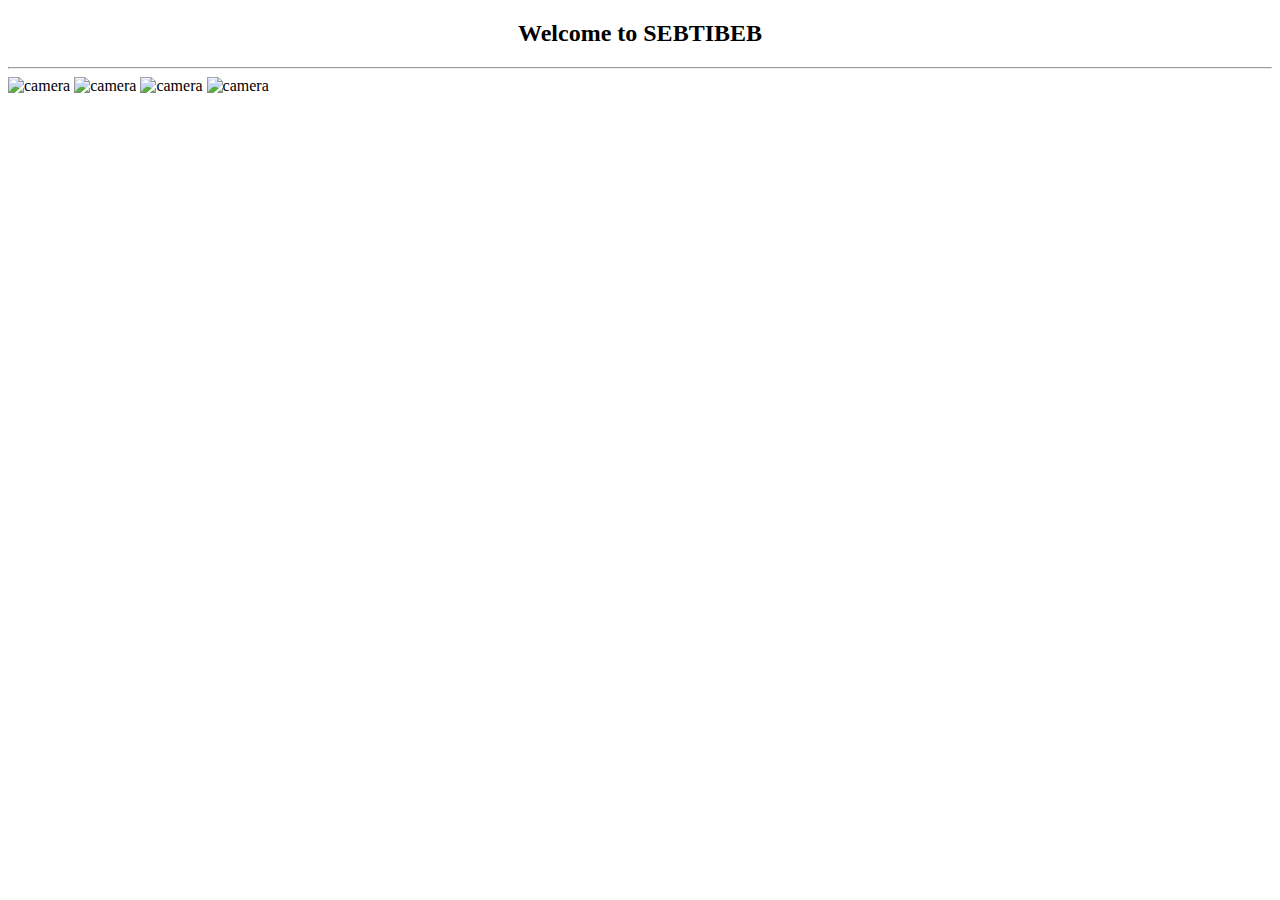
<file: src/main/resources/templates/home/index.html>
<!DOCTYPE html>
<html xmlns:th="http://www.thymeleaf.org"
	xmlns:layout="http://www.ultraq.net.nz/thymeleaf/layout"
	layout:decorate="~{layouts/main-layout}">
<head>
<meta charset="ISO-8859-1">

<title>SEBTIBEB - Home</title>
</head>
<body>
	
	<div class="container" layout:fragment="content">
		<h2 style="text-align: center">Welcome to SEBTIBEB</h2>
		<hr />
		<div id="development">
			<img alt="camera" th:src="@{/images/gold.JPG}">
			<img alt="camera" th:src="@{/images/ceramics.jpg}">
			<img alt="camera" th:src="@{/images/jungle.jpg}">
			<img alt="camera" th:src="@{/images/camera.jpg}">
		</div>
	</div>

</body>
</html>
</file>
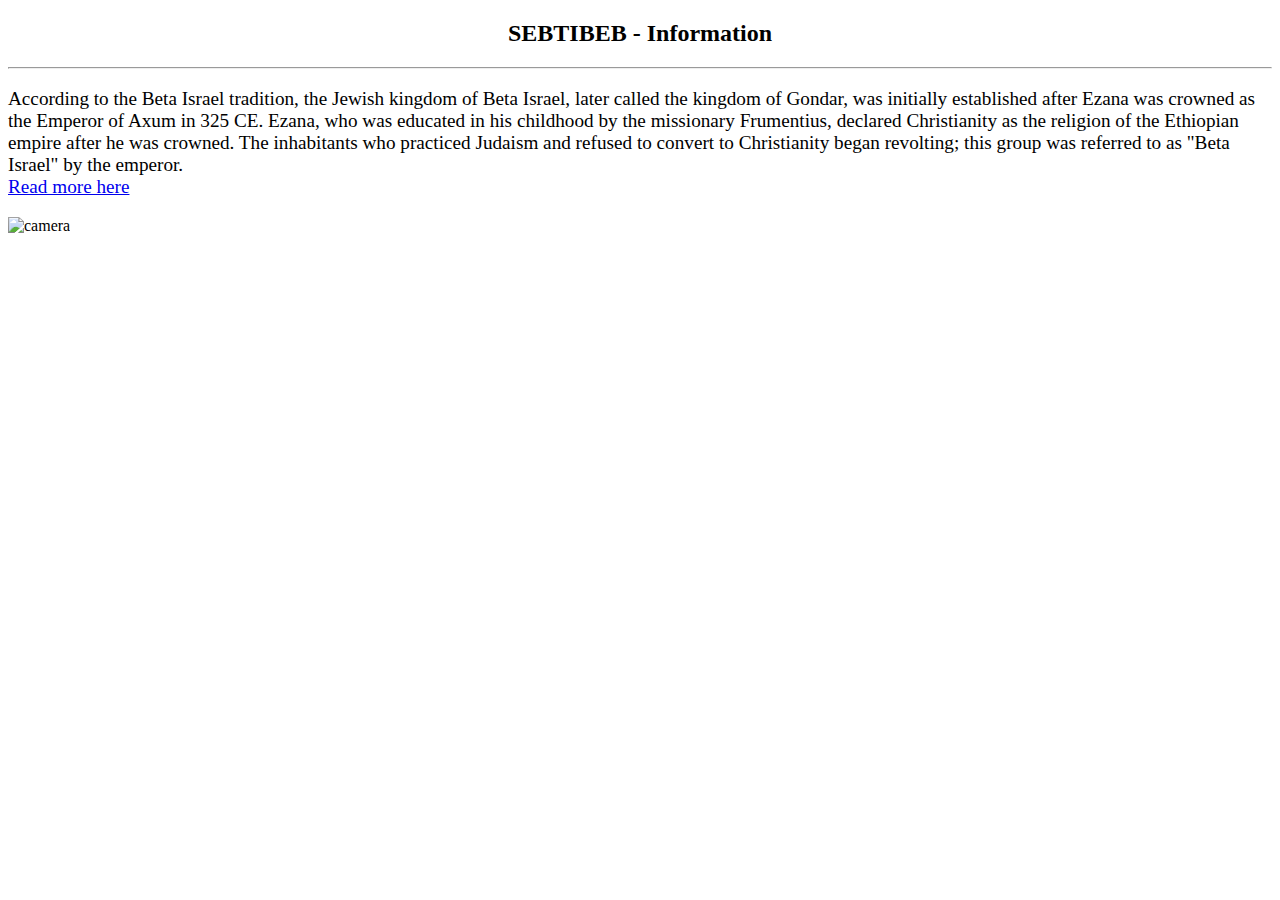
<file: src/main/resources/templates/home/info.html>
<!DOCTYPE html>
<html xmlns:th="http://www.thymeleaf.org"
	xmlns:layout="http://www.ultraq.net.nz/thymeleaf/layout"
	layout:decorate="~{layouts/main-layout}">
<head>
<meta charset="ISO-8859-1">

<title>SEBTIBEB - Information</title>
</head>
<body>
	<div class="container" layout:fragment="content">
		<h2 style="text-align: center">SEBTIBEB - Information</h2>
		<hr />
		<p style="font-size: 1.2em">
			According to the Beta Israel tradition, the Jewish kingdom of Beta
			Israel, later called the kingdom of Gondar, was initially established
			after Ezana was crowned as the Emperor of Axum in 325 CE. Ezana, who
			was educated in his childhood by the missionary Frumentius, declared
			Christianity as the religion of the Ethiopian empire after he was
			crowned. The inhabitants who practiced Judaism and refused to convert
			to Christianity began revolting; this group was referred to as "Beta
			Israel" by the emperor. <br> <a
				href="https://en.wikipedia.org/wiki/History_of_the_Jews_in_Ethiopia">Read
				more here</a>

		</p>
		<div id="development">
			<img alt="camera" th:src="@{/images/gold.JPG}">
		</div>
		
	</div>
</body>
</html>
</file>
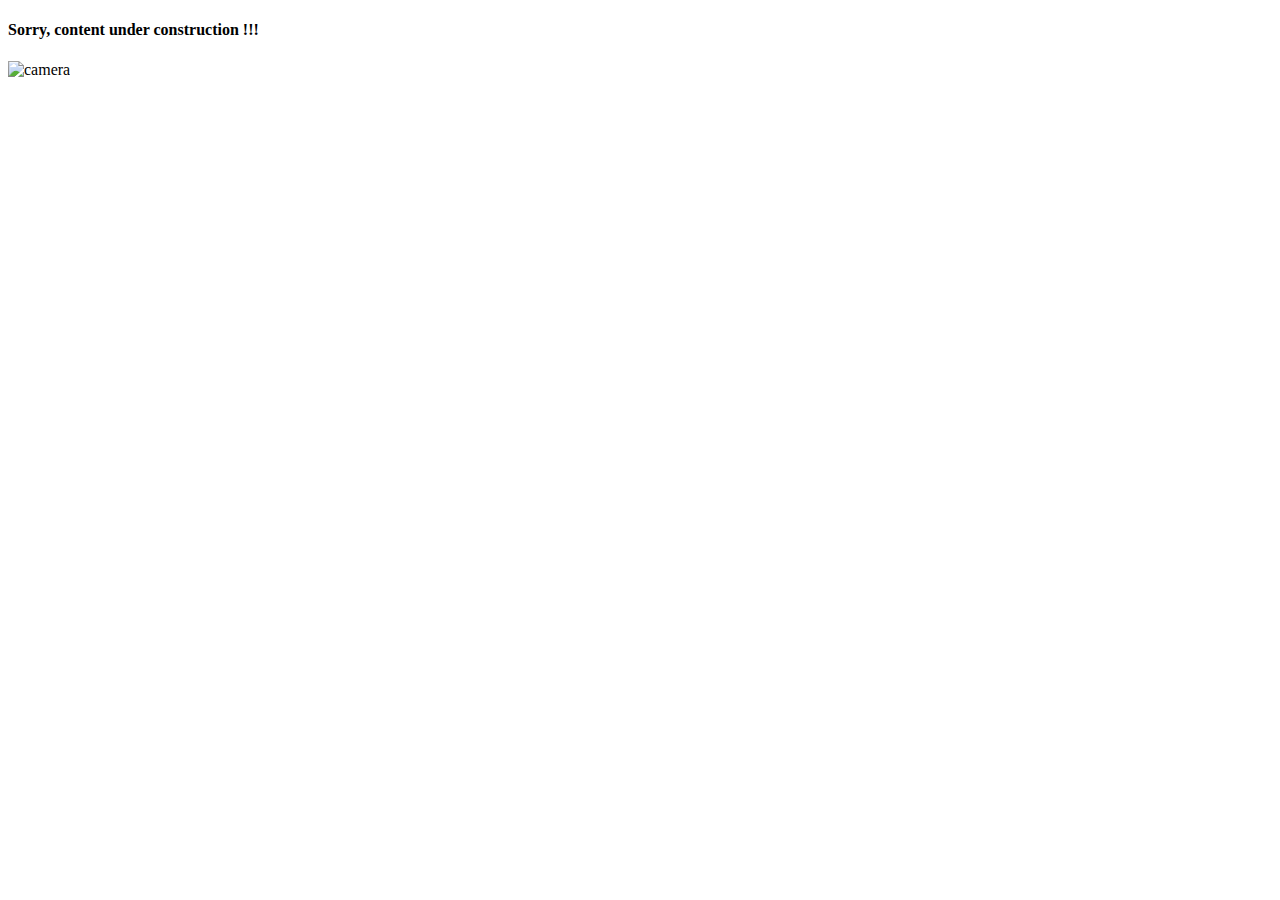
<file: src/main/resources/templates/home/underconstruction.html>
<!DOCTYPE html>
<html xmlns:th="http://www.thymeleaf.org"
	xmlns:layout="http://www.ultraq.net.nz/thymeleaf/layout"
	layout:decorate="~{layouts/main-layout}">
<head>
<meta charset="ISO-8859-1">

<title>SEBTIBEB - System under construction</title>
</head>
<body>
	<div class="container" layout:fragment="content">
		<div id="development">
			<h4>Sorry, content under construction !!!</h4>
			<img alt="camera" th:src="@{/images/camera.jpg}">
		</div>
	</div>
</body>
</html>
</file>
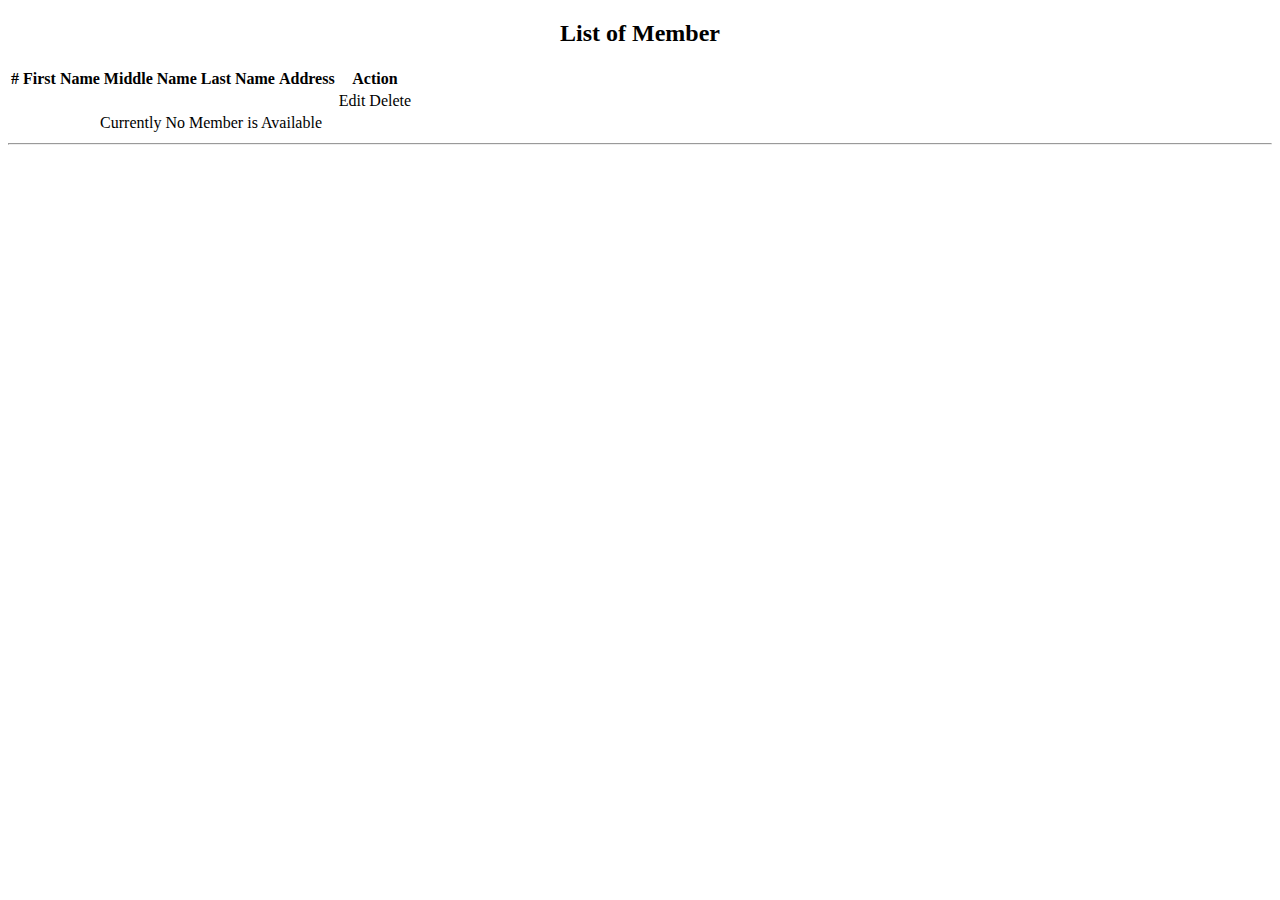
<file: src/main/resources/templates/member/list.html>
<!DOCTYPE html>
<html xmlns:th="http://www.thymeleaf.org"
	xmlns:layout="http://www.ultraq.net.nz/thymeleaf/layout"
	layout:decorate="~{layouts/main-layout}">
<head>
<meta charset="ISO-8859-1">

<title>SEBTIBEB - Members Collection</title>
</head>
<body>
	<div class="container" layout:fragment="content">
		<h2 style="text-align: center">List of Member </h2>
		<div>
			<table class="table table-striped ">
				<thead>
					<tr>
						<th scope="col">#</th>
						<th scope="col">First Name</th>
						<th scope="col">Middle Name</th>
						<th scope="col">Last Name</th>
						<th scope="col">Address</th>
						<th scope="col" colspan="2">Action</th>

					</tr>
				</thead>
				<tbody>
					<tr th:each="member, std : ${members}">
						<th scope="row" th:text="${std.count}"></th>
						<td th:text="${member.firstName}"></td>
						<td th:text="${member.middleName}"></td>
						<td th:text="${member.lastName}"></td>
						<td th:text="${member.address}"></td>
						<td><a th:href="@{'/editmember/' + ${member.memberId}}" class="btn btn-primary">Edit</a></td>
						<td ><a th:href="@{'/deletemember/' + ${member.memberId}}" class="btn btn-danger">Delete</a></td>
					
					</tr>
					<tr th:if="${memberCount < 1}">
						<td colspan="9" style="text-align: center">Currently No
							Member is Available</td>
					</tr>

				</tbody>

			</table>
			<hr />
		</div>
	</div>
</body>
</html>
</file>
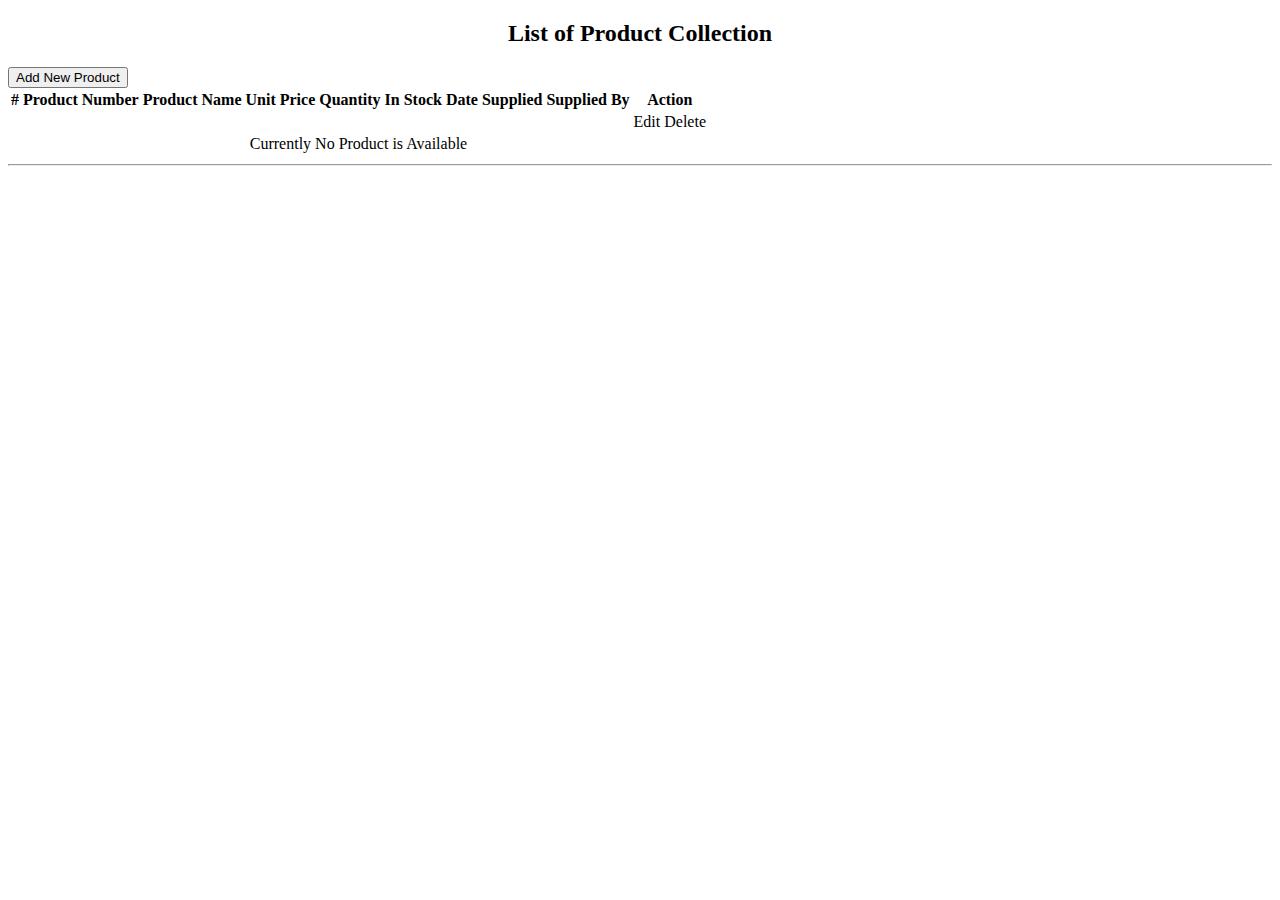
<file: src/main/resources/templates/product/list.html>
<!DOCTYPE html>
<html xmlns:th="http://www.thymeleaf.org"
	xmlns:layout="http://www.ultraq.net.nz/thymeleaf/layout"
	layout:decorate="~{layouts/main-layout}">
<head>
<meta charset="ISO-8859-1">

<title>SRM - Product Collection</title>
</head>
<body>
	<div class="container" layout:fragment="content">
		<h2 style="text-align: center">List of Product Collection</h2>
		<h3 th:text="${associate}"></h3>
		<div style="display: flex;">
			<a class="nav-link" href="/product/newProduct">
				<button class="btn btn-primary my-2 my-sm-0" type="submit">Add
					New Product</button>
			</a>
		</div>
		<div>
			<table class="table table-striped ">
				<thead>
					<tr>
						<th scope="col">#</th>
						<th scope="col">Product Number</th>
						<th scope="col">Product Name</th>
						<th scope="col">Unit Price</th>
						<th scope="col">Quantity In Stock</th>
						<th scope="col">Date Supplied</th>
						<th scope="col">Supplied By</th>
						<th scope="col" colspan="2">Action</th>

					</tr>
				</thead>
				<tbody>
					<tr th:each="product, std : ${products}">
						<th scope="row" th:text="${std.count}"></th>
						<td th:text="${product.productNumber}"></td>
						<td th:text="${product.name}"></td>
						<td th:text="${product.unitPrice}"></td>
						<td th:text="${product.quantityInStock}"></td>
						<td th:text="${product.dateSupplied}"></td>
						<td th:text="${product.supplier}"></td>
						<td><a th:href="@{'/editproduct/' + ${product.productId}}">Edit</a></td>
						<td><a th:href="@{'/deleteproduct/' + ${product.productId}}">Delete</a></td>
					</tr>
					<tr th:if="${productCount < 1}">
						<td colspan="9" style="text-align: center">Currently No
							Product is Available</td>
					</tr>

				</tbody>

			</table>
			<hr />
		</div>
	</div>
</body>
</html>
</file>
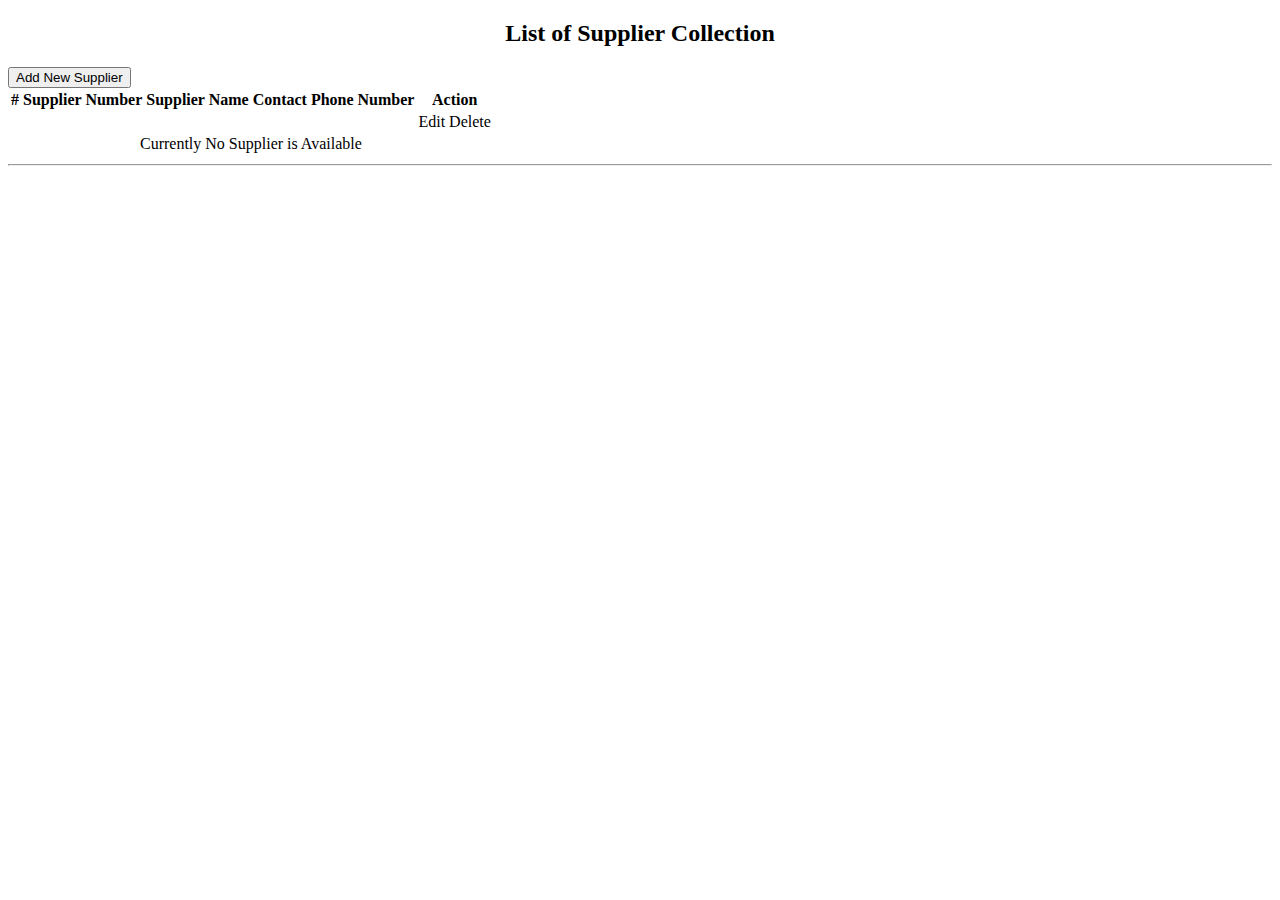
<file: src/main/resources/templates/supplier/list.html>
<!DOCTYPE html>
<html xmlns:th="http://www.thymeleaf.org"
	xmlns:layout="http://www.ultraq.net.nz/thymeleaf/layout"
	layout:decorate="~{layouts/main-layout}">
<head>
<meta charset="ISO-8859-1">

<title>SRM - Supplier Collection</title>
</head>
<body>	
	<div class="container" layout:fragment="content">
		<h2 style="text-align: center">List of Supplier Collection</h2>
		<h3 th:text="${associate}"></h3>
		<div style="display: flex;">
			<a class="nav-link" href="/supplier/newSupplier">
				<button class="btn btn-primary my-2 my-sm-0" type="submit">Add
					New Supplier</button>
			</a>
		</div>
		<div>
			<table class="table table-striped ">
				<thead>
					<tr>
						<th scope="col">#</th>
						<th scope="col">Supplier Number</th>
						<th scope="col">Supplier Name</th>
						<th scope="col">Contact Phone Number</th>
						<th scope="col" colspan="2">Action</th>

					</tr>
				</thead>
				<tbody>
					<tr th:each="supplier, std : ${suppliers}">
						<th scope="row" th:text="${std.count}"></th>
						<td th:text="${supplier.supplierNumber}"></td>
						<td th:text="${supplier.name}"></td>
						<td th:text="${supplier.contactPhoneNumber}"></td>
						<td><a th:href="@{'/editsupplier/' + ${supplier.supplierId}}">Edit</a></td>
						<td><a th:href="@{'/deletesupplier/' + ${supplier.supplierId}}">Delete</a></td>
					</tr>
					<tr th:if="${supplierCount < 1}">
						<td colspan="7" style="text-align: center">Currently No
							Supplier is Available</td>
					</tr>

				</tbody>

			</table>
			<hr />
		</div>
	</div>
</body>
</html>
</file>
